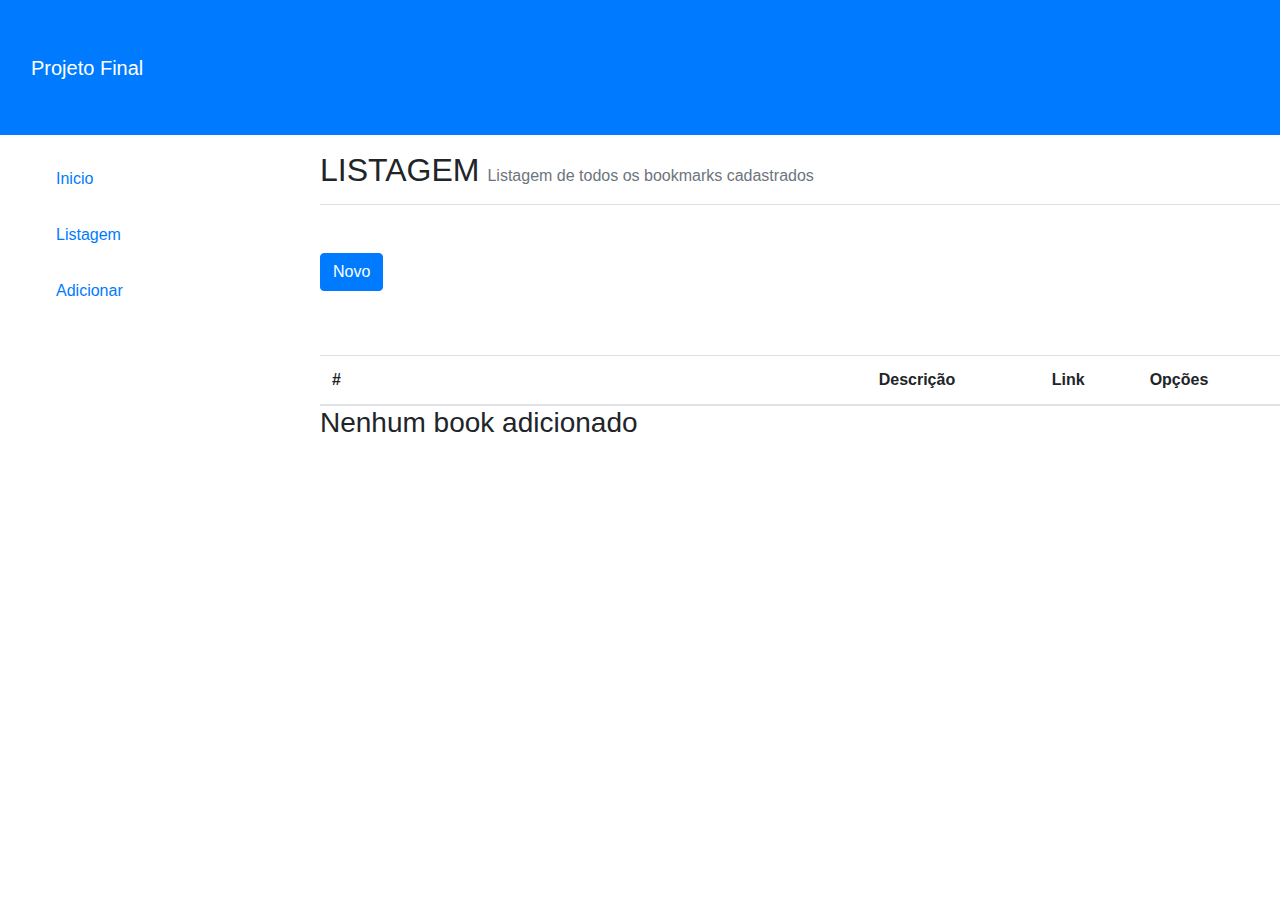
<file: index.html>
<!DOCTYPE html>
<html lang="pt-br">

<head>
  <meta charset="utf-8">
  <meta name="viewport" content="width=device-width, initial-scale=1, shrink-to-fit=no">
  <title>Crud com Bootstrap e JS</title>

  <link rel="stylesheet" href="style-custom.css">

  <!-- Bootstrap CSS -->
  <link rel="stylesheet" href="https://maxcdn.bootstrapcdn.com/bootstrap/4.0.0/css/bootstrap.min.css"
    integrity="sha384-Gn5384xqQ1aoWXA+058RXPxPg6fy4IWvTNh0E263XmFcJlSAwiGgFAW/dAiS6JXm" crossorigin="anonymous">

<body>

  <div class="modal-alter-item">
    <div class="alterModal" id="exampleModal" tabindex="-1" role="dialog" aria-labelledby="exampleModalLabel"
      aria-hidden="false">
      <div class="modal-dialog modal-dialog-centered" role="document">
        <div class="modal-content">
          <div class="modal-header">
            <h5 class="modal-title" id="exampleModalLabel">Alterar dados do livro</h5>
            <button type="button" class="close close-modal" data-dismiss="modal" aria-label="Close">
              <span aria-hidden="true">&times;</span>
            </button>
          </div>
          <div class="modal-body">
            <form>
              <div class="form-group" hidden>
                <label for="recipient-name" class="col-form-label">id</label>
                <input type="text" class="form-control inputId" id="recipient-name">
              </div>
              <div class="form-group">
                <label for="recipient-name" class="col-form-label">Descrição</label>
                <input type="text" class="form-control inputDescriptionAlter" id="recipient-name">
              </div>
              <div class="form-group">
                <label for="message-text" class="col-form-label">Link</label>
                <input class="form-control inputLinkAlter" id="message-text"></input>
              </div>
            </form>
          </div>
          <div class="modal-footer">
            <button type="button" class="btn btn-danger" data-dismiss="modal">Fechar</button>
            <button type="button" class="btn btn-success btnAlter">Alterar</button>
          </div>
        </div>
      </div>
    </div>
  </div>

  <nav class="navbar navbar-dark bg-primary">
    <div class="container-fluid">
      <a class="navbar-brand" href="#">Projeto Final</a>
    </div>
  </nav>

  <div class="container custom d-flex mw-100">

    <aside class="aside-custom mh-100 w-25 p-0 m-0">
      <ul class="pt-3 ul-custom">
        <li class="p-3 text-primary nav-link">Inicio</li>
        <li class="p-3 text-primary nav-link">Listagem</li>
        <li class="p-3 text-primary nav-link">Adicionar</li>
      </ul>
    </aside>

    <main class="main-custom w-75 p-0 m-0">
      <div class="d-flex justify-content-start align-items-baseline border-bottom mt-3 title-custom">
        <p class="text-uppercase mr-2 h2">Listagem</p>
        <p class="text-end text-secondary"> Listagem de todos os bookmarks cadastrados</p>
      </div>

      <button type="button" class="btn btn-primary mt-5 mb-3" data-toggle="modal" data-target="#createNewItem"
        data-whatever="@getbootstrap">Novo</button>

      <div class="modal fade" id="createNewItem" tabindex="-1" role="dialog" aria-labelledby="exampleModalLabel"
        aria-hidden="true">
        <div class="modal-dialog modal-dialog-centered" role="document">
          <div class="modal-content">
            <div class="modal-header">
              <h5 class="modal-title" id="exampleModalLabel">Adicionar um novo livro</h5>
              <button type="button" class="close" data-dismiss="modal" aria-label="Close">
                <span aria-hidden="true">&times;</span>
              </button>
            </div>
            <div class="modal-body">
              <form>
                <div class="form-group">
                  <label for="recipient-name" class="col-form-label">Descrição</label>
                  <input type="text" class="form-control inputDescription" id="recipient-name">
                </div>
                <div class="form-group">
                  <label for="message-text" class="col-form-label">Link</label>
                  <input class="form-control inputLink" id="message-text"></input>
                </div>
              </form>
            </div>
            <div class="modal-footer">
              <button type="button" class="btn btn-danger" data-dismiss="modal">Fechar</button>
              <button type="button" class="btn btn-success btnAdd">Adicionar</button>
            </div>
          </div>
        </div>
      </div>

      <table class="table mt-5">
        <thead>
          <tr>
            <th scope="col">#</th>
            <th scope="col">Descrição</th>
            <th scope="col">Link</th>
            <th scope="col">Opções</th>
          </tr>
        </thead>
        <tbody class="tablejs">
          <tr>
            <th scope="row">1</th>
            <td>Mark</td>
            <td>Otto</td>
            <td>
              <button type="button" class="btn btn-warning">Alterar</button>
              <button type="button" class="btn btn-danger">Deletar</button>
            </td>
          </tr>
          <tr>
            <th scope="row">2</th>
            <td>Jacob</td>
            <td>Thornton</td>
            <td>
              <button type="button" class="btn btn-warning">Alterar</button>
              <button type="button" class="btn btn-danger">Deletar</button>
            </td>
          </tr>
          <tr>
            <th scope="row">3</th>
            <td colspan="2">Larry the Bird</td>
            <td>
              <button type="button" class="btn btn-warning">Alterar</button>
              <button type="button" class="btn btn-danger">Deletar</button>
            </td>
          </tr>
        </tbody>
      </table>
  </div>


  <!-- Optional JavaScript -->
  <script src="main.js"></script>
  <!-- jQuery first, then Popper.js, then Bootstrap JS -->
  <script src="https://code.jquery.com/jquery-3.2.1.slim.min.js"
    integrity="sha384-KJ3o2DKtIkvYIK3UENzmM7KCkRr/rE9/Qpg6aAZGJwFDMVNA/GpGFF93hXpG5KkN"
    crossorigin="anonymous"></script>
  <script src="https://cdnjs.cloudflare.com/ajax/libs/popper.js/1.12.9/umd/popper.min.js"
    integrity="sha384-ApNbgh9B+Y1QKtv3Rn7W3mgPxhU9K/ScQsAP7hUibX39j7fakFPskvXusvfa0b4Q"
    crossorigin="anonymous"></script>
  <script src="https://maxcdn.bootstrapcdn.com/bootstrap/4.0.0/js/bootstrap.min.js"
    integrity="sha384-JZR6Spejh4U02d8jOt6vLEHfe/JQGiRRSQQxSfFWpi1MquVdAyjUar5+76PVCmYl"
    crossorigin="anonymous"></script>
</body>

</html>
</file>
<file: style-custom.css>
.navbar {
    min-width: 100%;
    height: 15vh;  
    margin: 0;
    position: fixed;
  }

  .container.custom {
    height: 85vh;
    max-width: 100vw;
    padding: 0;
    margin: 0;
  }

  .modal-alter-item {
    z-index: 10;
    position: fixed;
    width: 100%;
    height: 100vh;
    display: none;
    background-color: rgba(0, 0, 0, 0.541);
    justify-content: center;
    transition: opacity .15s linear;
  }

  .alterModal {
    width: 100%;
    max-width: 500px;
  }

  @media (max-width: 700px) { 
    .container.custom {
      display: flex;
      flex-direction: column;
    }
    .aside-custom {
      min-width: 100%;
      display: flex;
      flex-direction: row;
    }
    .ul-custom {
      display: flex;
      padding: 0;
      flex-direction: row;
      margin: 0 auto;
    }
    .main-custom {
      min-width: 100%;
    }
    .title-custom{
      justify-content: center;
    }

  }
</file>
